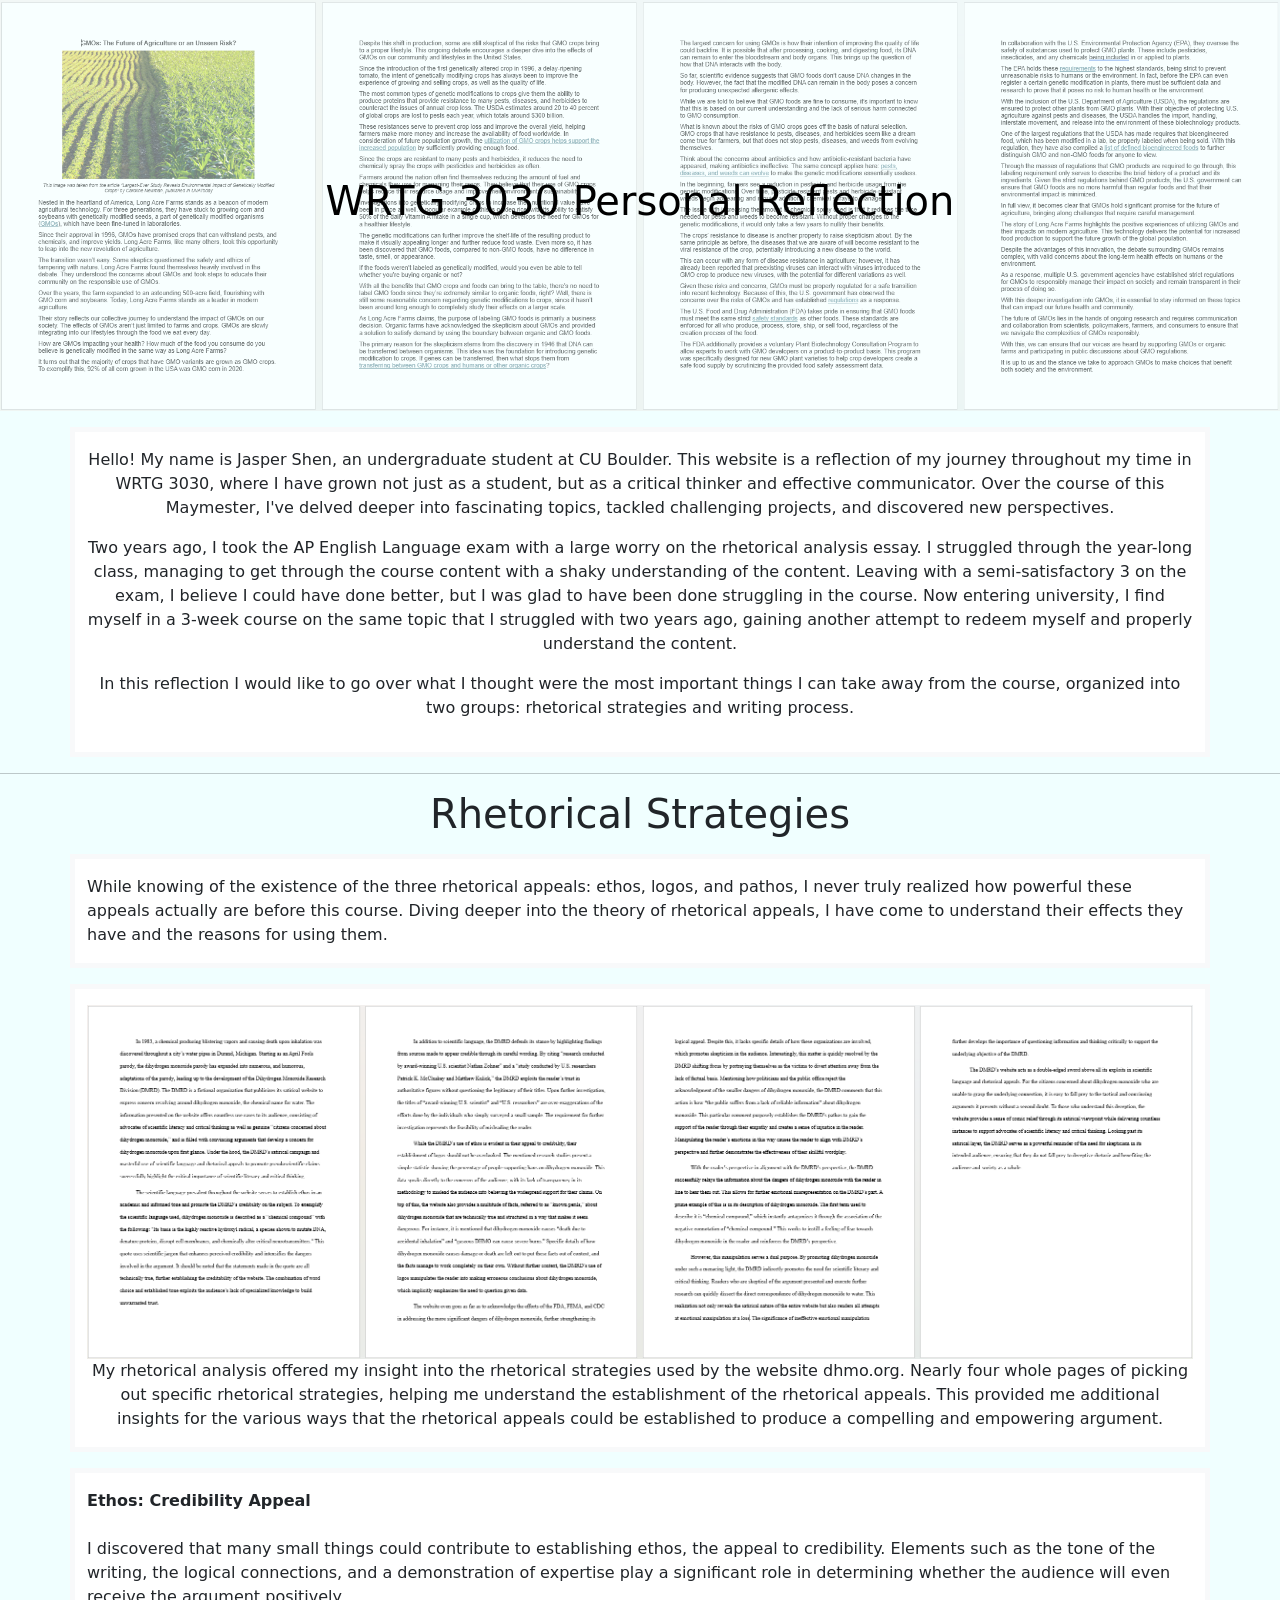
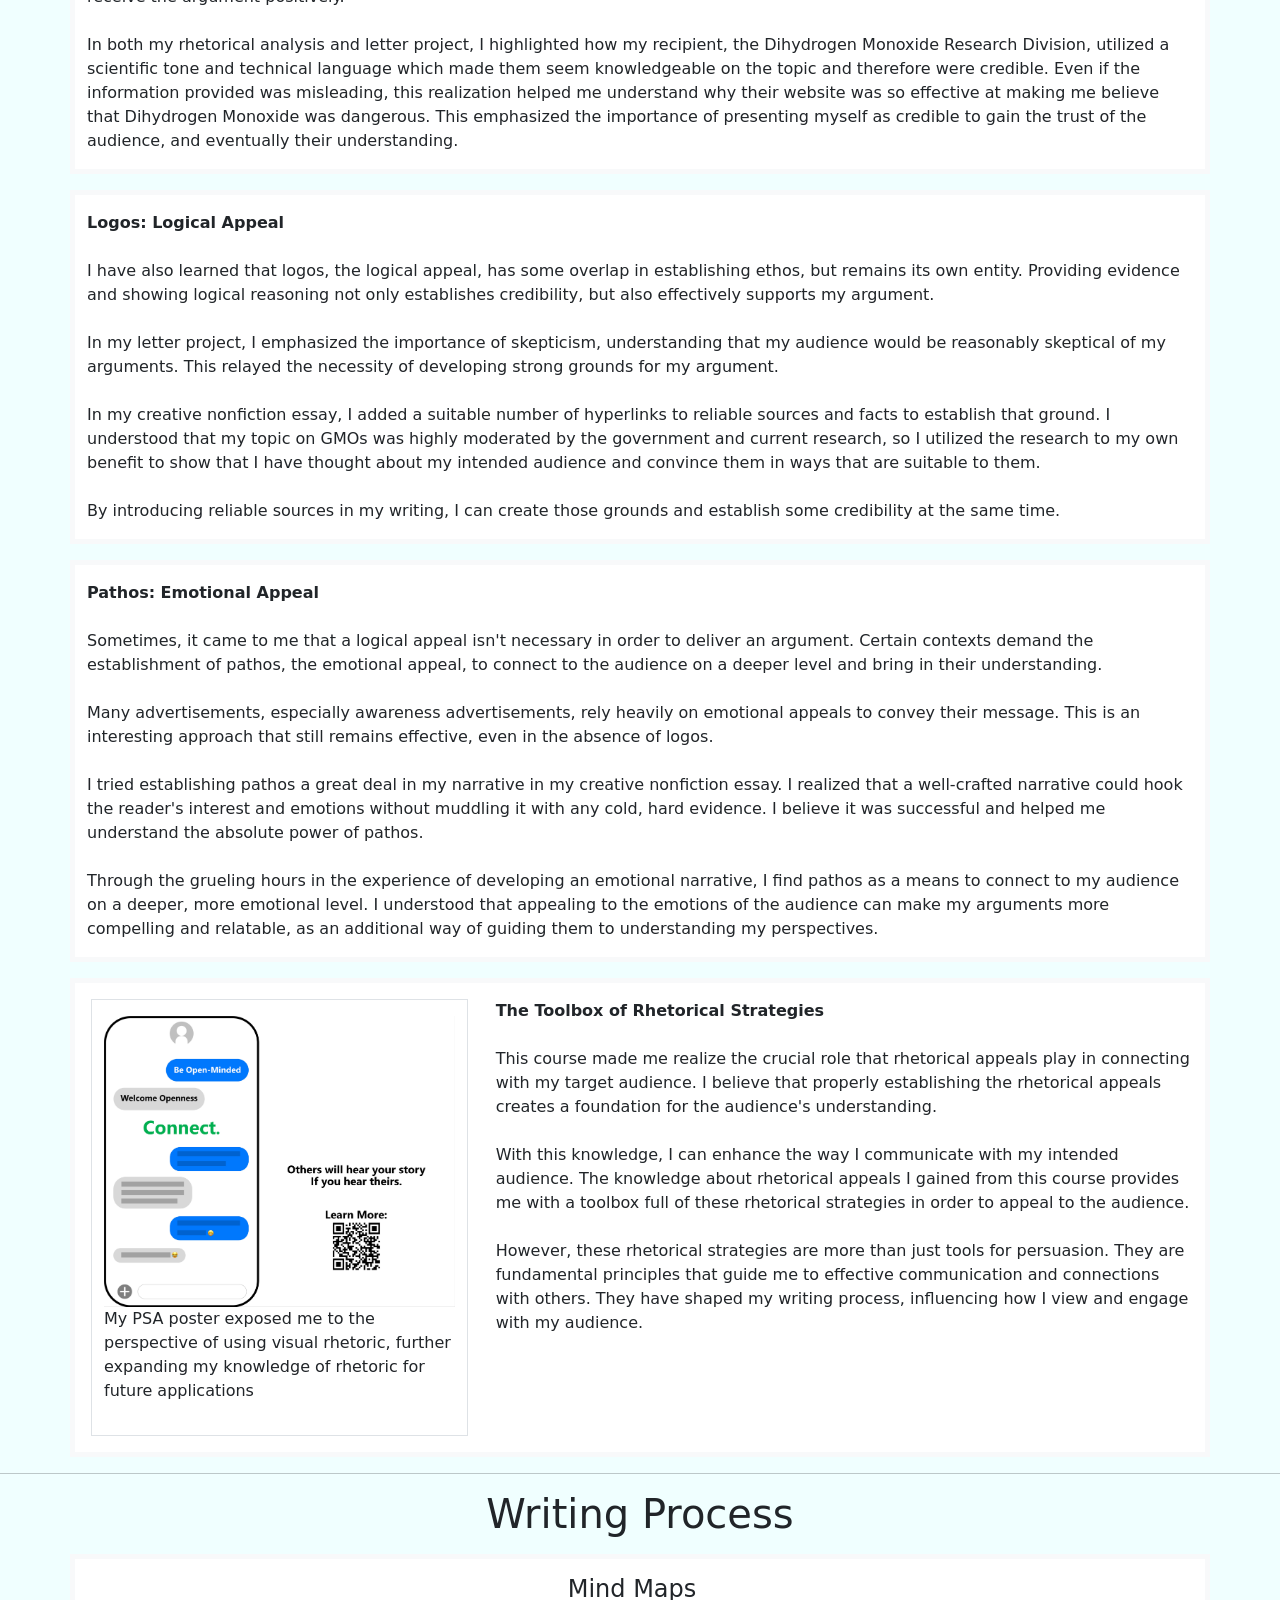
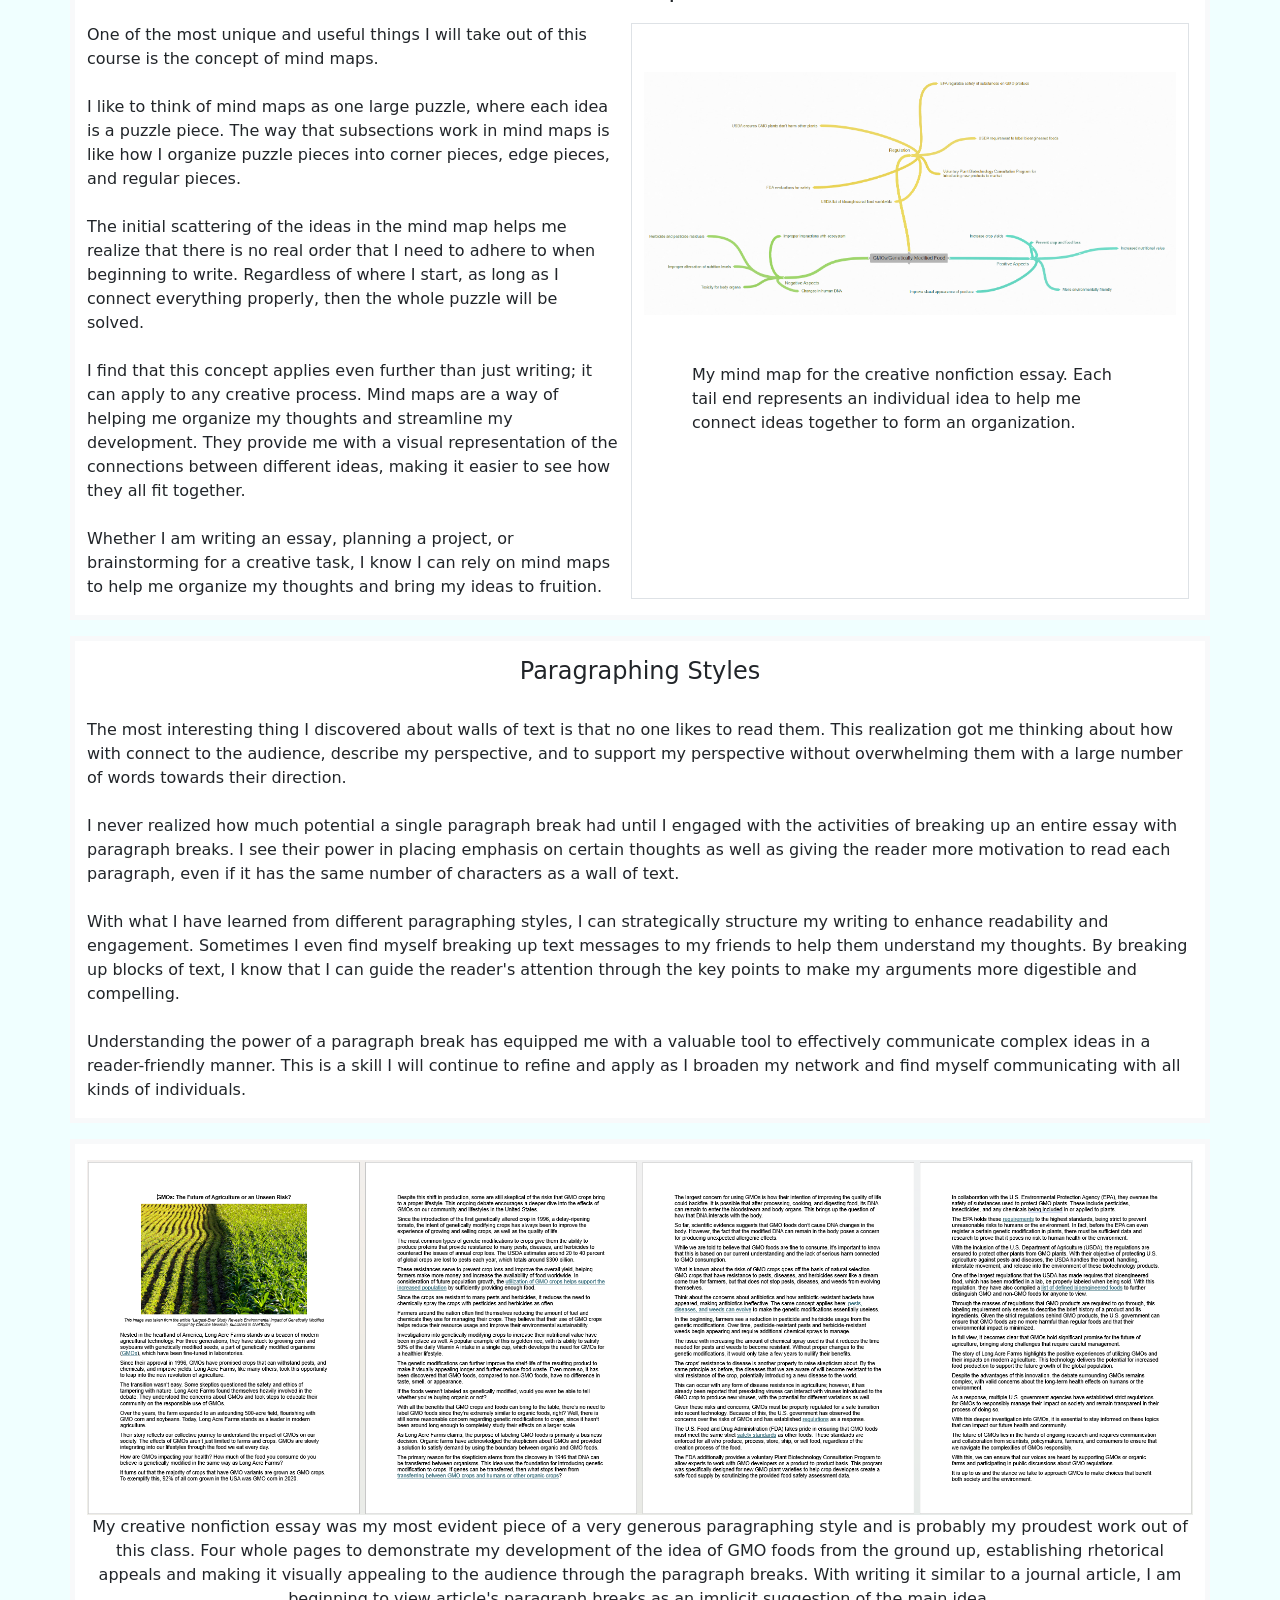
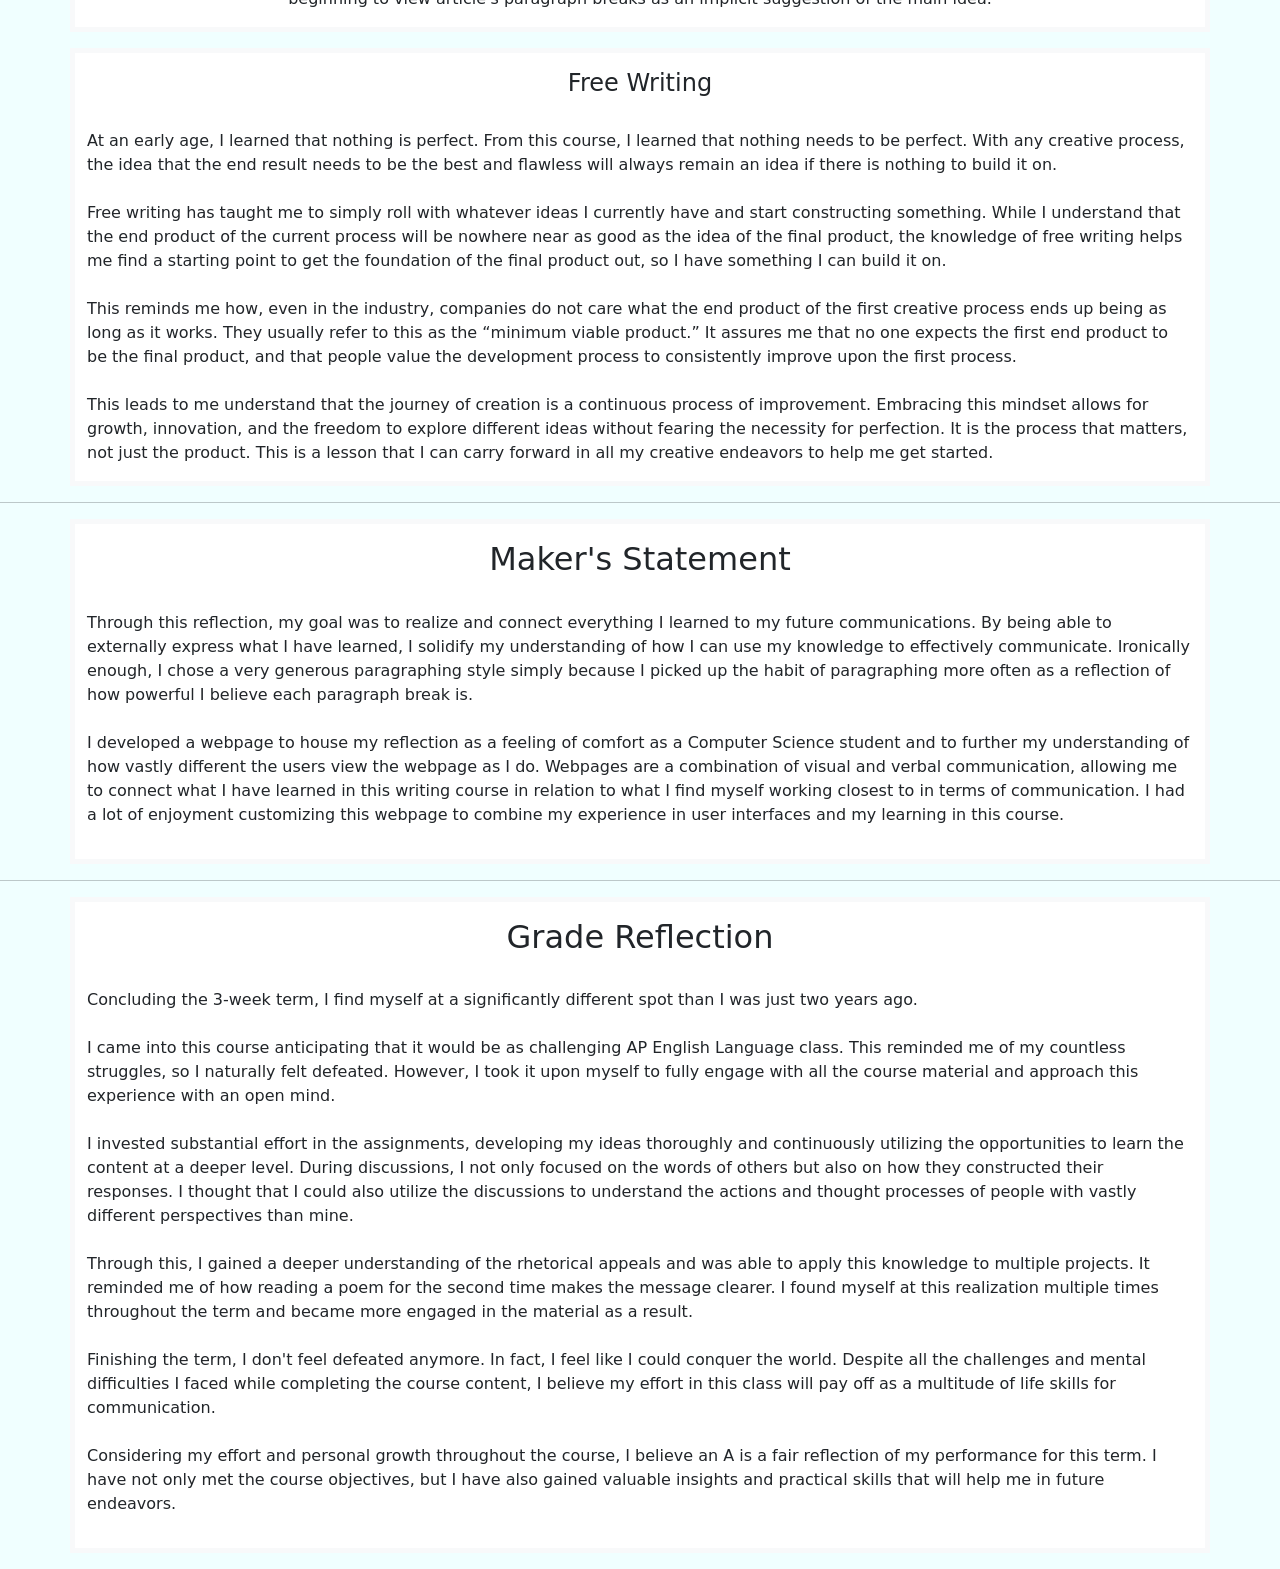
<file: index.html>
<!DOCTYPE html>
<html lang="en">
  <head>
    <meta charset="UTF-8">
    <meta name="viewport" content="width=device-width, initial-scale=1.0">
    <title>Personal Reflection</title>
    <link rel="stylesheet" href="resources/css/style.css">
    <link href="https://cdn.jsdelivr.net/npm/bootstrap@5.3.3/dist/css/bootstrap.min.css" rel="stylesheet" integrity="sha384-QWTKZyjpPEjISv5WaRU9OFeRpok6YctnYmDr5pNlyT2bRjXh0JMhjY6hW+ALEwIH" crossorigin="anonymous">
  </head>
  <body style="background-color: #F0FFFF;">
    <script src="https://cdn.jsdelivr.net/npm/bootstrap@5.3.3/dist/js/bootstrap.bundle.min.js" integrity="sha384-YvpcrYf0tY3lHB60NNkmXc5s9fDVZLESaAA55NDzOxhy9GkcIdslK1eN7N6jIeHz" crossorigin="anonymous"></script>
    
    <div class="position-relative">
        <img src="resources/img/CNFEssay.png" class="img-fluid opacity-50">
        <div class="banner-text">
            <h1>WRTG 3030 Personal Reflection</h1>
        </div>
    </div>

    <!-- Introduction (put in box) -->
    <div class="container text-center border border-light border-5 mt-3 py-3 bg-white">
        <p>Hello! My name is Jasper Shen, an undergraduate student at CU Boulder. This website is a reflection of my journey throughout my time in WRTG 3030, where I have grown not just as a student, but as a critical thinker and effective communicator. Over the course of this Maymester, I've delved deeper into fascinating topics, tackled challenging projects, and discovered new perspectives.</p>
        <p>Two years ago, I took the AP English Language exam with a large worry on the rhetorical analysis essay. I struggled through the year-long class, managing to get through the course content with a shaky understanding of the content. Leaving with a semi-satisfactory 3 on the exam, I believe I could have done better, but I was glad to have been done struggling in the course. Now entering university, I find myself in a 3-week course on the same topic that I struggled with two years ago, gaining another attempt to redeem myself and properly understand the content.</p>
        <p>In this reflection I would like to go over what I thought were the most important things I can take away from the course, organized into two groups: rhetorical strategies and writing process.</p>
    </div>

    <hr>

    <!-- Theme 1 -->
    <div class="text-start">
        <h1 class="text-center">Rhetorical Strategies</h1>
        <div class="container">
            <p>
                <div class="row border border-light border-5 my-3 py-3 bg-white">
                    <div class="col">
                        While knowing of the existence of the three rhetorical appeals: ethos, logos, and pathos, I never truly realized how powerful these appeals actually are before this course. Diving deeper into the theory of rhetorical appeals, I have come to understand their effects they have and the reasons for using them.    
                    </div>
                </div>

                <div class="row border border-light border-5 my-3 py-3 bg-white">
                    <img src="resources/img/RhetoricalAnalysis.png" class="img-fluid">
                    <div class="container px-3 text-center">
                        My rhetorical analysis offered my insight into the rhetorical strategies used by the website dhmo.org. Nearly four whole pages of picking out specific rhetorical strategies, helping me understand the establishment of the rhetorical appeals. This provided me additional insights for the various ways that the rhetorical appeals could be established to produce a compelling and empowering argument.                    </div>
                </div>
 
                <div class="row border border-light border-5 my-3 py-3 bg-white">
                    <div class="col">
                        <b>Ethos: Credibility Appeal</b>
                        <br><br>
                        I discovered that many small things could contribute to establishing ethos, the appeal to credibility. Elements such as the tone of the writing, the logical connections, and a demonstration of expertise play a significant role in determining whether the audience will even receive the argument positively.
                        <br><br>
                        In both my rhetorical analysis and letter project, I highlighted how my recipient, the Dihydrogen Monoxide Research Division, utilized a scientific tone and technical language which made them seem knowledgeable on the topic and therefore were credible. Even if the information provided was misleading, this realization helped me understand why their website was so effective at making me believe that Dihydrogen Monoxide was dangerous. This emphasized the importance of presenting myself as credible to gain the trust of the audience, and eventually their understanding.
                    </div>
                </div>
                
                <div class="row border border-light border-5 my-3 py-3 bg-white">
                    <div class="col">
                        <b>Logos: Logical Appeal</b>
                        <br><br>
                        I have also learned that logos, the logical appeal, has some overlap in establishing ethos, but remains its own entity. Providing evidence and showing logical reasoning not only establishes credibility, but also effectively supports my argument.
                        <br><br>
                        In my letter project, I emphasized the importance of skepticism, understanding that my audience would be reasonably skeptical of my arguments. This relayed the necessity of developing strong grounds for my argument.
                        <br><br>
                        In my creative nonfiction essay, I added a suitable number of hyperlinks to reliable sources and facts to establish that ground. I understood that my topic on GMOs was highly moderated by the government and current research, so I utilized the research to my own benefit to show that I have thought about my intended audience and convince them in ways that are suitable to them. 
                        <br><br>
                        By introducing reliable sources in my writing, I can create those grounds and establish some credibility at the same time.        
                    </div>
                </div>

                <div class="row border border-light border-5 my-3 py-3 bg-white">
                    <div class="col">
                        <b>Pathos: Emotional Appeal</b>
                        <br><br>
                        Sometimes, it came to me that a logical appeal isn't necessary in order to deliver an argument. Certain contexts demand the establishment of pathos, the emotional appeal, to connect to the audience on a deeper level and bring in their understanding.
                        <br><br>
                        Many advertisements, especially awareness advertisements, rely heavily on emotional appeals to convey their message. This is an interesting approach that still remains effective, even in the absence of logos.
                        <br><br>
                        I tried establishing pathos a great deal in my narrative in my creative nonfiction essay. I realized that a well-crafted narrative could hook the reader's interest and emotions without muddling it with any cold, hard evidence. I believe it was successful and helped me understand the absolute power of pathos.
                        <br><br>
                        Through the grueling hours in the experience of developing an emotional narrative, I find pathos as a means to connect to my audience on a deeper, more emotional level. I understood that appealing to the emotions of the audience can make my arguments more compelling and relatable, as an additional way of guiding them to understanding my perspectives.        
                    </div>
                </div>

                <div class="row border border-light border-5 my-3 py-3 bg-white">
                    <div class="col-4 border py-3 mx-3">
                        <img src="resources/img/PSA Poster.jpg" class="img-fluid">
                        <p>My PSA poster exposed me to the perspective of using visual rhetoric, further expanding my knowledge of rhetoric for future applications</p>
                    </div>
                    <div class="col">
                        <b>The Toolbox of Rhetorical Strategies</b>
                        <br><br>
                        This course made me realize the crucial role that rhetorical appeals play in connecting with my target audience. I believe that properly establishing the rhetorical appeals creates a foundation for the audience's understanding.
                        <br><br>
                        With this knowledge, I can enhance the way I communicate with my intended audience. The knowledge about rhetorical appeals I gained from this course provides me with a toolbox full of these rhetorical strategies in order to appeal to the audience. 
                        <br><br>
                        However, these rhetorical strategies are more than just tools for persuasion. They are fundamental principles that guide me to effective communication and connections with others. They have shaped my writing process, influencing how I view and engage with my audience.
                    </div>
                </div>
            </p>
        </div>
    </div>

    <hr>

    <!-- Theme 2 -->
    <div class="text-start">
        <h1 class="text-center">Writing Process</h1>
        <div class="container">
            <p>
                <div class="row border border-light border-5 py-3 pe-3 bg-white">
                    <h4 class="text-center">Mind Maps</h4>
                    <br><br>
                    <div class="col">
                        One of the most unique and useful things I will take out of this course is the concept of mind maps. 
                        <br><br>
                        I like to think of mind maps as one large puzzle, where each idea is a puzzle piece. The way that subsections work in mind maps is like how I organize puzzle pieces into corner pieces, edge pieces, and regular pieces.
                        <br><br>
                        The initial scattering of the ideas in the mind map helps me realize that there is no real order that I need to adhere to when beginning to write. Regardless of where I start, as long as I connect everything properly, then the whole puzzle will be solved.
                        <br><br>
                        I find that this concept applies even further than just writing; it can apply to any creative process. Mind maps are a way of helping me organize my thoughts and streamline my development. They provide me with a visual representation of the connections between different ideas, making it easier to see how they all fit together. 
                        <br><br>
                        Whether I am writing an essay, planning a project, or brainstorming for a creative task, I know I can rely on mind maps to help me organize my thoughts and bring my ideas to fruition.
                    </div>
                    <div class="col border">
                        <img src="resources/img/MindMap.png" class="rounded py-5 m-auto img-fluid">
                        <p class="px-5">My mind map for the creative nonfiction essay. Each tail end represents an individual idea to help me connect ideas together to form an organization.</p>
                    </div>
                </div>

                <div class="row border border-light border-5 my-3 py-3 bg-white">
                    <div class="col">
                        <h4 class="text-center">Paragraphing Styles</h4>
                        <br>
                        The most interesting thing I discovered about walls of text is that no one likes to read them. This realization got me thinking about how with connect to the audience, describe my perspective, and to support my perspective without overwhelming them with a large number of words towards their direction.
                        <br><br>
                        I never realized how much potential a single paragraph break had until I engaged with the activities of breaking up an entire essay with paragraph breaks. I see their power in placing emphasis on certain thoughts as well as giving the reader more motivation to read each paragraph, even if it has the same number of characters as a wall of text.
                        <br><br>
                        With what I have learned from different paragraphing styles, I can strategically structure my writing to enhance readability and engagement. Sometimes I even find myself breaking up text messages to my friends to help them understand my thoughts. By breaking up blocks of text, I know that I can guide the reader's attention through the key points to make my arguments more digestible and compelling. 
                        <br><br>
                        Understanding the power of a paragraph break has equipped me with a valuable tool to effectively communicate complex ideas in a reader-friendly manner. This is a skill I will continue to refine and apply as I broaden my network and find myself communicating with all kinds of individuals.
                    </div>
                </div>

                <div class="row border border-light border-5 my-3 py-3 bg-white">
                    <img src="resources/img/CNFEssay.png" class="img-fluid">
                    <div class="container px-3 text-center">
                        My creative nonfiction essay was my most evident piece of a very generous paragraphing style and is probably my proudest work out of this class. Four whole pages to demonstrate my development of the idea of GMO foods from the ground up, establishing rhetorical appeals and making it visually appealing to the audience through the paragraph breaks. With writing it similar to a journal article, I am beginning to view article's paragraph breaks as an implicit suggestion of the main idea.
                    </div>
                </div>

                <div class="row border border-light border-5 my-3 py-3 bg-white">
                    <div class="col">
                        <h4 class="text-center">Free Writing</h4>
                        <br>
                        At an early age, I learned that nothing is perfect. From this course, I learned that nothing needs to be perfect. With any creative process, the idea that the end result needs to be the best and flawless will always remain an idea if there is nothing to build it on.
                        <br><br>
                        Free writing has taught me to simply roll with whatever ideas I currently have and start constructing something. While I understand that the end product of the current process will be nowhere near as good as the idea of the final product, the knowledge of free writing helps me find a starting point to get the foundation of the final product out, so I have something I can build it on.
                        <br><br>
                        This reminds me how, even in the industry, companies do not care what the end product of the first creative process ends up being as long as it works. They usually refer to this as the “minimum viable product.” It assures me that no one expects the first end product to be the final product, and that people value the development process to consistently improve upon the first process.
                        <br><br>
                        This leads to me understand that the journey of creation is a continuous process of improvement. Embracing this mindset allows for growth, innovation, and the freedom to explore different ideas without fearing the necessity for perfection. It is the process that matters, not just the product. This is a lesson that I can carry forward in all my creative endeavors to help me get started.
                    </div>
                </div>
            </p>
        </div>
    </div>

    <hr>

    <!-- Maker's Statement -->
    <div class="text-start">
        <div class="container border border-light border-5 my-3 py-3 bg-white">
            <h2 class="text-center">Maker's Statement</h2>
            <p>
                <br>
                Through this reflection, my goal was to realize and connect everything I learned to my future communications. By being able to externally express what I have learned, I solidify my understanding of how I can use my knowledge to effectively communicate. Ironically enough, I chose a very generous paragraphing style simply because I picked up the habit of paragraphing more often as a reflection of how powerful I believe each paragraph break is.
                <br><br>
                I developed a webpage to house my reflection as a feeling of comfort as a Computer Science student and to further my understanding of how vastly different the users view the webpage as I do. Webpages are a combination of visual and verbal communication, allowing me to connect what I have learned in this writing course in relation to what I find myself working closest to in terms of communication. I had a lot of enjoyment customizing this webpage to combine my experience in user interfaces and my learning in this course.
            </p>
        </div>
    </div>

    <hr>

    <!-- Grade Assignment -->
    <div class="text-start">
        <div class="container border border-light border-5 my-3 py-3 bg-white">
            <h2 class="text-center">Grade Reflection</h2>
            <p>
                <br>
                Concluding the 3-week term, I find myself at a significantly different spot than I was just two years ago. 
                <br><br>
                I came into this course anticipating that it would be as challenging AP English Language class. This reminded me of my countless struggles, so I naturally felt defeated. However, I took it upon myself to fully engage with all the course material and approach this experience with an open mind.
                <br><br>
                I invested substantial effort in the assignments, developing my ideas thoroughly and continuously utilizing the opportunities to learn the content at a deeper level. During discussions, I not only focused on the words of others but also on how they constructed their responses. I thought that I could also utilize the discussions to understand the actions and thought processes of people with vastly different perspectives than mine. 
                <br><br>
                Through this, I gained a deeper understanding of the rhetorical appeals and was able to apply this knowledge to multiple projects. It reminded me of how reading a poem for the second time makes the message clearer. I found myself at this realization multiple times throughout the term and became more engaged in the material as a result.
                <br><br>
                Finishing the term, I don't feel defeated anymore. In fact, I feel like I could conquer the world. Despite all the challenges and mental difficulties I faced while completing the course content, I believe my effort in this class will pay off as a multitude of life skills for communication.
                <br><br>
                Considering my effort and personal growth throughout the course, I believe an A is a fair reflection of my performance for this term. I have not only met the course objectives, but I have also gained valuable insights and practical skills that will help me in future endeavors.
            </p>
        </div>
    </div>
</body>
</html>
</file>
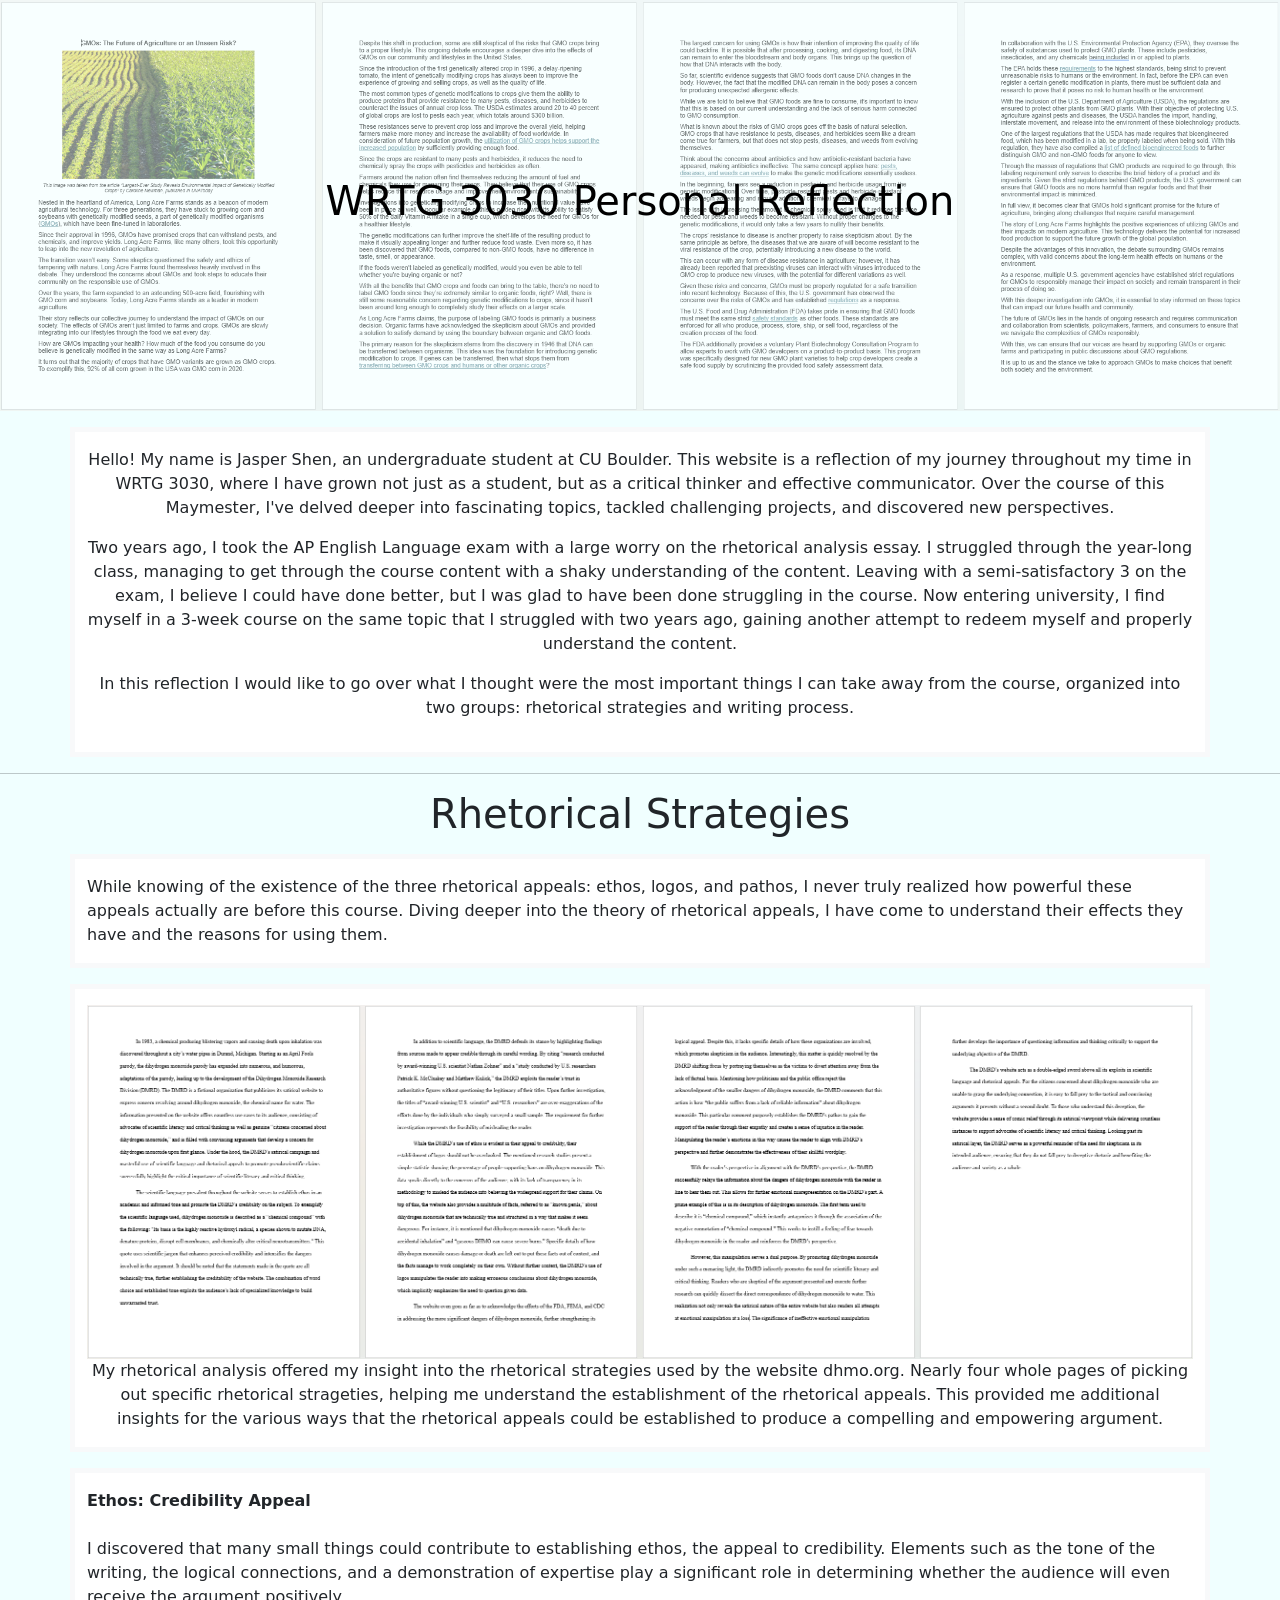
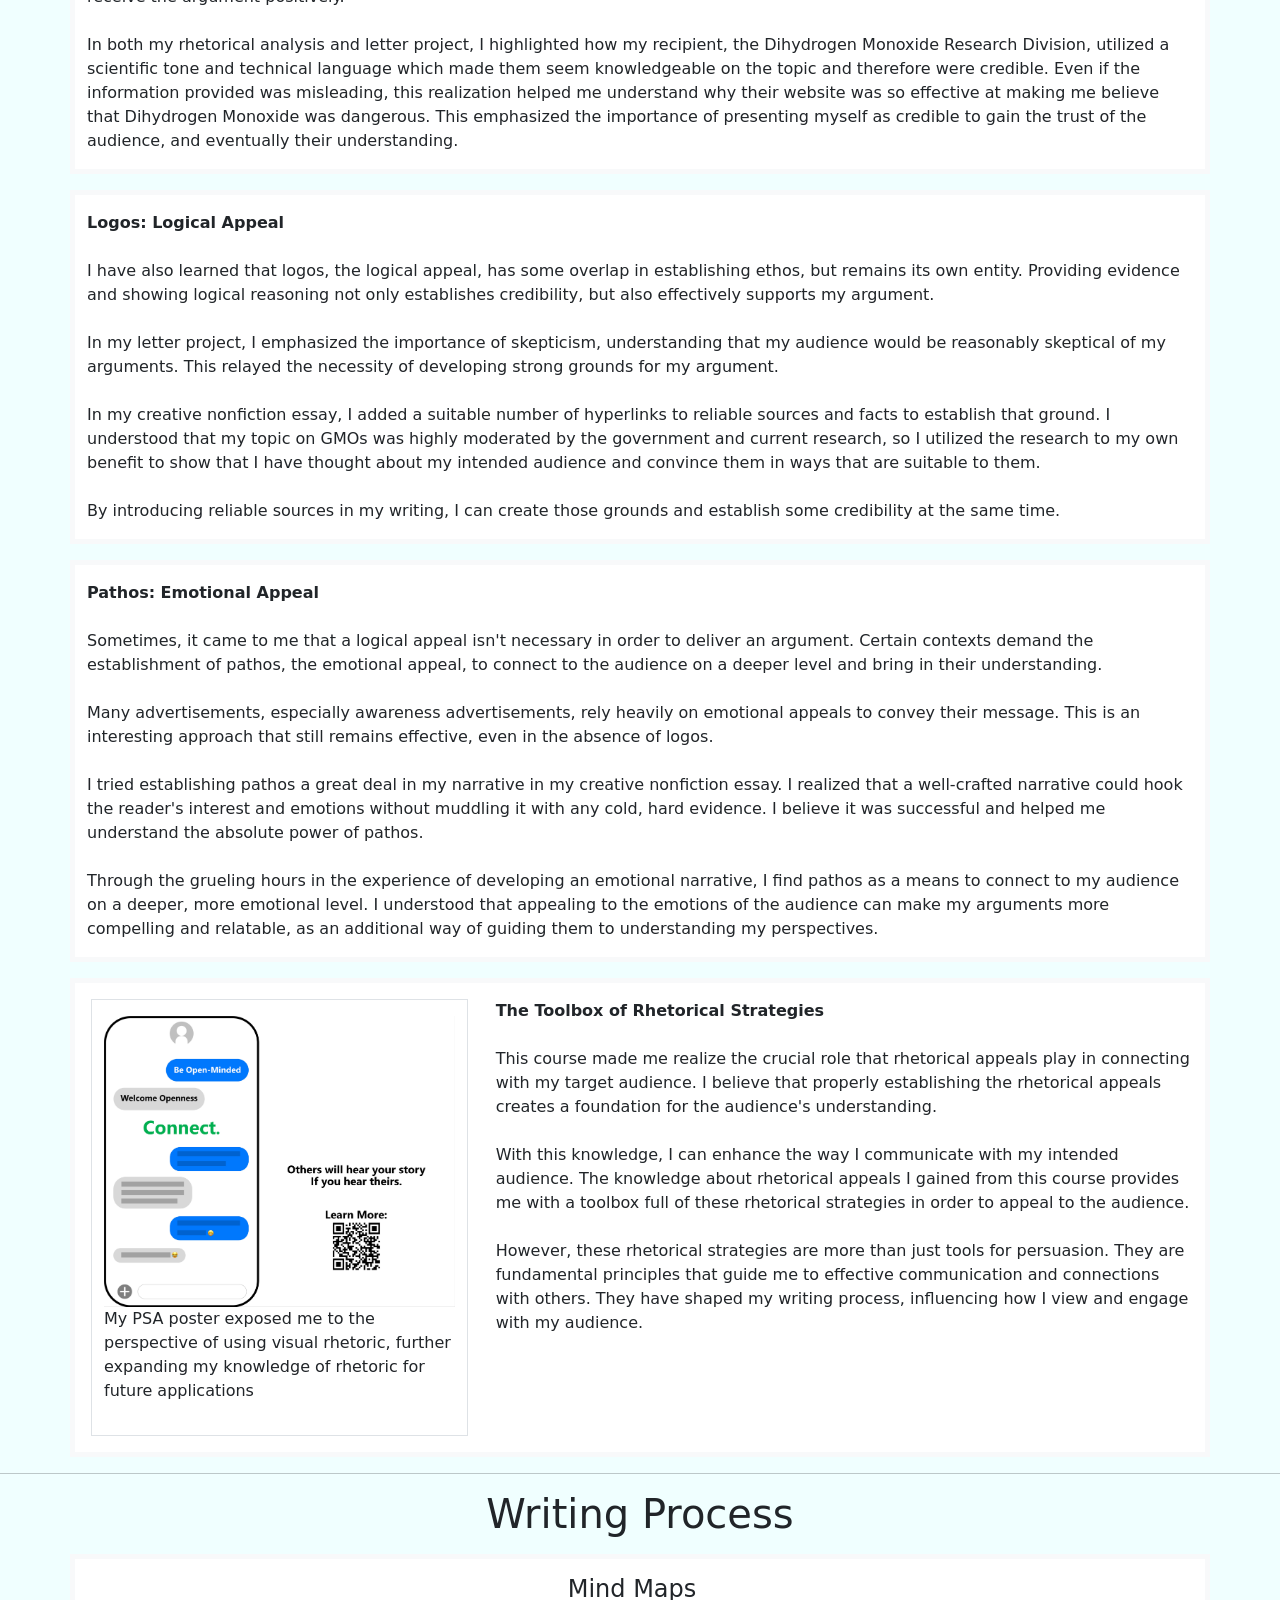
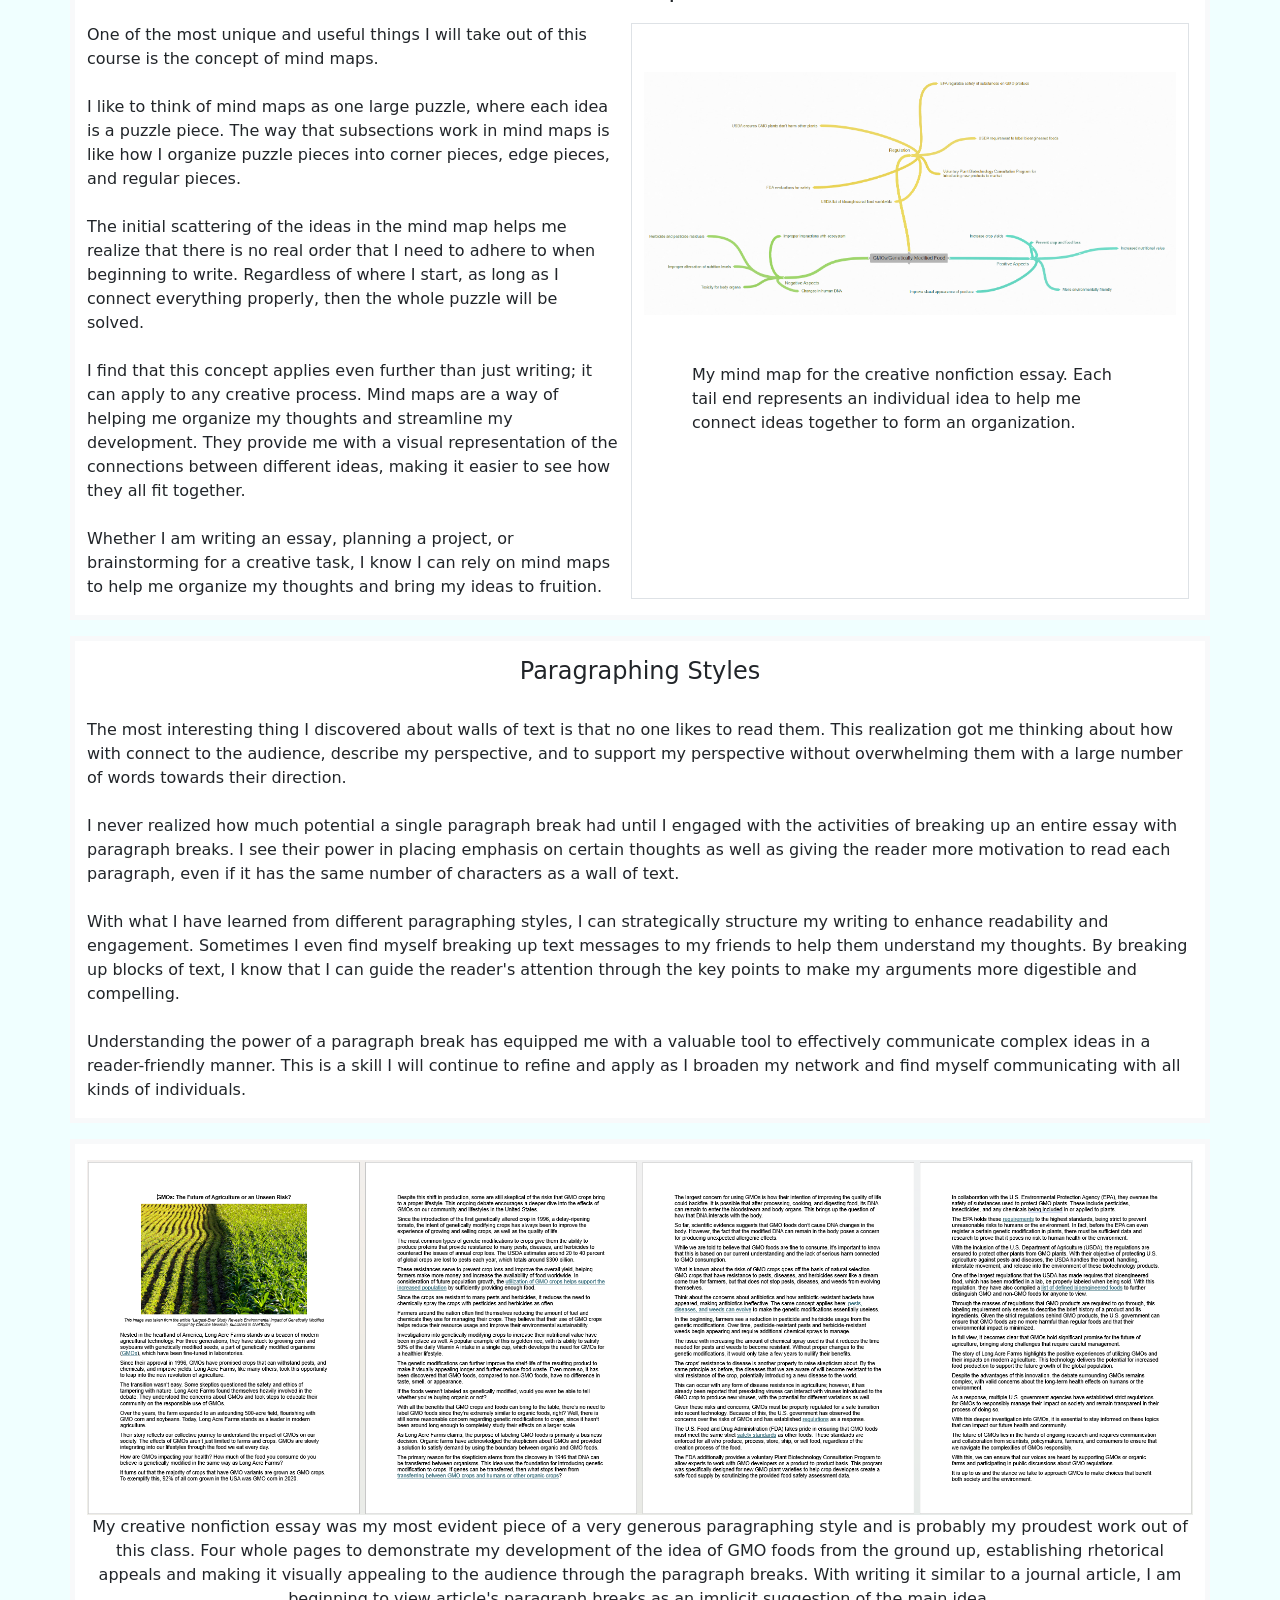
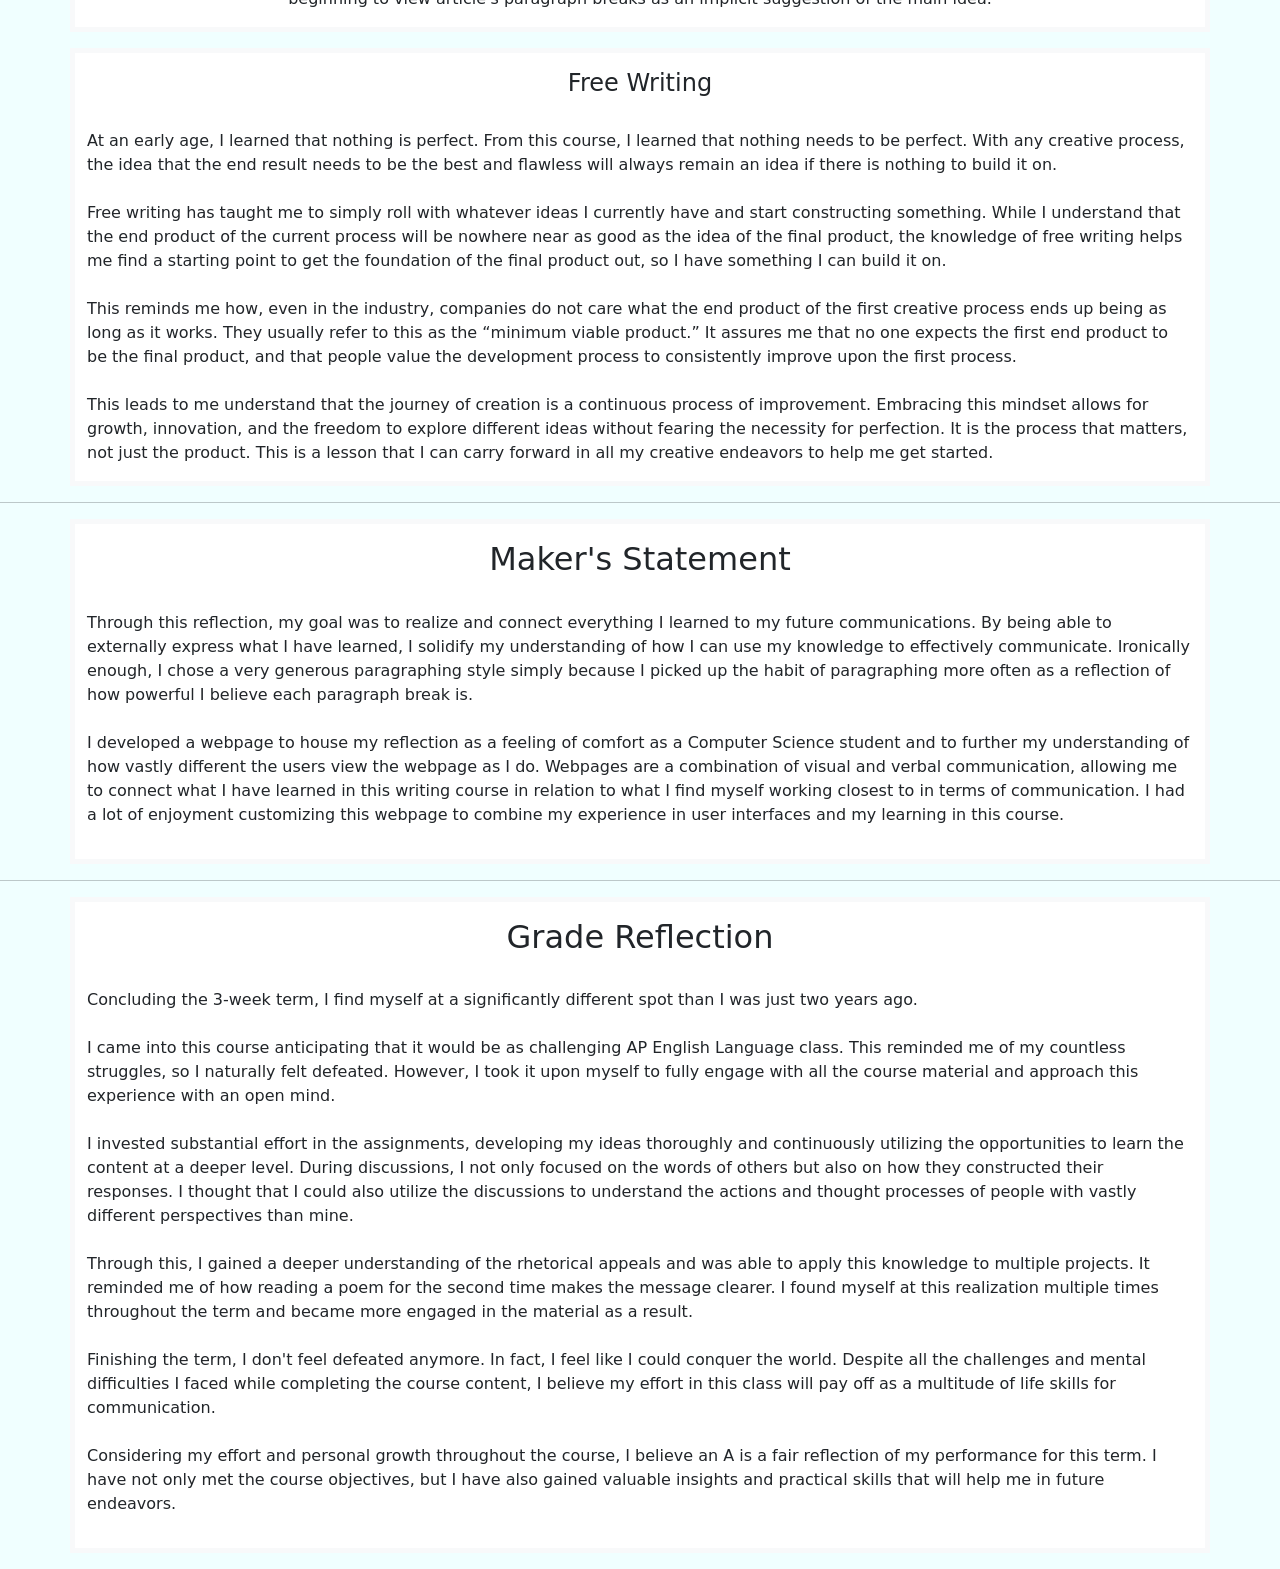
<file: src/index.html>
<!DOCTYPE html>
<html lang="en">
  <head>
    <meta charset="UTF-8">
    <meta name="viewport" content="width=device-width, initial-scale=1.0">
    <title>Personal Reflection</title>
    <link rel="stylesheet" href="resources/css/style.css">
    <link href="https://cdn.jsdelivr.net/npm/bootstrap@5.3.3/dist/css/bootstrap.min.css" rel="stylesheet" integrity="sha384-QWTKZyjpPEjISv5WaRU9OFeRpok6YctnYmDr5pNlyT2bRjXh0JMhjY6hW+ALEwIH" crossorigin="anonymous">
  </head>
  <body style="background-color: #F0FFFF;">
    <script src="https://cdn.jsdelivr.net/npm/bootstrap@5.3.3/dist/js/bootstrap.bundle.min.js" integrity="sha384-YvpcrYf0tY3lHB60NNkmXc5s9fDVZLESaAA55NDzOxhy9GkcIdslK1eN7N6jIeHz" crossorigin="anonymous"></script>
    
    <div class="position-relative">
        <img src="resources/img/CNFEssay.png" class="img-fluid opacity-50">
        <div class="banner-text">
            <h1>WRTG 3030 Personal Reflection</h1>
        </div>
    </div>

    <!-- Introduction (put in box) -->
    <div class="container text-center border border-light border-5 mt-3 py-3 bg-white">
        <p>Hello! My name is Jasper Shen, an undergraduate student at CU Boulder. This website is a reflection of my journey throughout my time in WRTG 3030, where I have grown not just as a student, but as a critical thinker and effective communicator. Over the course of this Maymester, I've delved deeper into fascinating topics, tackled challenging projects, and discovered new perspectives.</p>
        <p>Two years ago, I took the AP English Language exam with a large worry on the rhetorical analysis essay. I struggled through the year-long class, managing to get through the course content with a shaky understanding of the content. Leaving with a semi-satisfactory 3 on the exam, I believe I could have done better, but I was glad to have been done struggling in the course. Now entering university, I find myself in a 3-week course on the same topic that I struggled with two years ago, gaining another attempt to redeem myself and properly understand the content.</p>
        <p>In this reflection I would like to go over what I thought were the most important things I can take away from the course, organized into two groups: rhetorical strategies and writing process.</p>
    </div>

    <hr>

    <!-- Theme 1 -->
    <div class="text-start">
        <h1 class="text-center">Rhetorical Strategies</h1>
        <div class="container">
            <p>
                <div class="row border border-light border-5 my-3 py-3 bg-white">
                    <div class="col">
                        While knowing of the existence of the three rhetorical appeals: ethos, logos, and pathos, I never truly realized how powerful these appeals actually are before this course. Diving deeper into the theory of rhetorical appeals, I have come to understand their effects they have and the reasons for using them.    
                    </div>
                </div>

                <div class="row border border-light border-5 my-3 py-3 bg-white">
                    <img src="resources/img/RhetoricalAnalysis.png" class="img-fluid">
                    <div class="container px-3 text-center">
                        My rhetorical analysis offered my insight into the rhetorical strategies used by the website dhmo.org. Nearly four whole pages of picking out specific rhetorical strageties, helping me understand the establishment of the rhetorical appeals. This provided me additional insights for the various ways that the rhetorical appeals could be established to produce a compelling and empowering argument.
                    </div>
                </div>
 
                <div class="row border border-light border-5 my-3 py-3 bg-white">
                    <div class="col">
                        <b>Ethos: Credibility Appeal</b>
                        <br><br>
                        I discovered that many small things could contribute to establishing ethos, the appeal to credibility. Elements such as the tone of the writing, the logical connections, and a demonstration of expertise play a significant role in determining whether the audience will even receive the argument positively.
                        <br><br>
                        In both my rhetorical analysis and letter project, I highlighted how my recipient, the Dihydrogen Monoxide Research Division, utilized a scientific tone and technical language which made them seem knowledgeable on the topic and therefore were credible. Even if the information provided was misleading, this realization helped me understand why their website was so effective at making me believe that Dihydrogen Monoxide was dangerous. This emphasized the importance of presenting myself as credible to gain the trust of the audience, and eventually their understanding.
                    </div>
                </div>
                
                <div class="row border border-light border-5 my-3 py-3 bg-white">
                    <div class="col">
                        <b>Logos: Logical Appeal</b>
                        <br><br>
                        I have also learned that logos, the logical appeal, has some overlap in establishing ethos, but remains its own entity. Providing evidence and showing logical reasoning not only establishes credibility, but also effectively supports my argument.
                        <br><br>
                        In my letter project, I emphasized the importance of skepticism, understanding that my audience would be reasonably skeptical of my arguments. This relayed the necessity of developing strong grounds for my argument.
                        <br><br>
                        In my creative nonfiction essay, I added a suitable number of hyperlinks to reliable sources and facts to establish that ground. I understood that my topic on GMOs was highly moderated by the government and current research, so I utilized the research to my own benefit to show that I have thought about my intended audience and convince them in ways that are suitable to them. 
                        <br><br>
                        By introducing reliable sources in my writing, I can create those grounds and establish some credibility at the same time.        
                    </div>
                </div>

                <div class="row border border-light border-5 my-3 py-3 bg-white">
                    <div class="col">
                        <b>Pathos: Emotional Appeal</b>
                        <br><br>
                        Sometimes, it came to me that a logical appeal isn't necessary in order to deliver an argument. Certain contexts demand the establishment of pathos, the emotional appeal, to connect to the audience on a deeper level and bring in their understanding.
                        <br><br>
                        Many advertisements, especially awareness advertisements, rely heavily on emotional appeals to convey their message. This is an interesting approach that still remains effective, even in the absence of logos.
                        <br><br>
                        I tried establishing pathos a great deal in my narrative in my creative nonfiction essay. I realized that a well-crafted narrative could hook the reader's interest and emotions without muddling it with any cold, hard evidence. I believe it was successful and helped me understand the absolute power of pathos.
                        <br><br>
                        Through the grueling hours in the experience of developing an emotional narrative, I find pathos as a means to connect to my audience on a deeper, more emotional level. I understood that appealing to the emotions of the audience can make my arguments more compelling and relatable, as an additional way of guiding them to understanding my perspectives.        
                    </div>
                </div>

                <div class="row border border-light border-5 my-3 py-3 bg-white">
                    <div class="col-4 border py-3 mx-3">
                        <img src="resources/img/PSA Poster.jpg" class="img-fluid">
                        <p>My PSA poster exposed me to the perspective of using visual rhetoric, further expanding my knowledge of rhetoric for future applications</p>
                    </div>
                    <div class="col">
                        <b>The Toolbox of Rhetorical Strategies</b>
                        <br><br>
                        This course made me realize the crucial role that rhetorical appeals play in connecting with my target audience. I believe that properly establishing the rhetorical appeals creates a foundation for the audience's understanding.
                        <br><br>
                        With this knowledge, I can enhance the way I communicate with my intended audience. The knowledge about rhetorical appeals I gained from this course provides me with a toolbox full of these rhetorical strategies in order to appeal to the audience. 
                        <br><br>
                        However, these rhetorical strategies are more than just tools for persuasion. They are fundamental principles that guide me to effective communication and connections with others. They have shaped my writing process, influencing how I view and engage with my audience.
                    </div>
                </div>
            </p>
        </div>
    </div>

    <hr>

    <!-- Theme 2 -->
    <div class="text-start">
        <h1 class="text-center">Writing Process</h1>
        <div class="container">
            <p>
                <div class="row border border-light border-5 py-3 pe-3 bg-white">
                    <h4 class="text-center">Mind Maps</h4>
                    <br><br>
                    <div class="col">
                        One of the most unique and useful things I will take out of this course is the concept of mind maps. 
                        <br><br>
                        I like to think of mind maps as one large puzzle, where each idea is a puzzle piece. The way that subsections work in mind maps is like how I organize puzzle pieces into corner pieces, edge pieces, and regular pieces.
                        <br><br>
                        The initial scattering of the ideas in the mind map helps me realize that there is no real order that I need to adhere to when beginning to write. Regardless of where I start, as long as I connect everything properly, then the whole puzzle will be solved.
                        <br><br>
                        I find that this concept applies even further than just writing; it can apply to any creative process. Mind maps are a way of helping me organize my thoughts and streamline my development. They provide me with a visual representation of the connections between different ideas, making it easier to see how they all fit together. 
                        <br><br>
                        Whether I am writing an essay, planning a project, or brainstorming for a creative task, I know I can rely on mind maps to help me organize my thoughts and bring my ideas to fruition.
                    </div>
                    <div class="col border">
                        <img src="resources/img/MindMap.png" class="rounded py-5 m-auto img-fluid">
                        <p class="px-5">My mind map for the creative nonfiction essay. Each tail end represents an individual idea to help me connect ideas together to form an organization.</p>
                    </div>
                </div>

                <div class="row border border-light border-5 my-3 py-3 bg-white">
                    <div class="col">
                        <h4 class="text-center">Paragraphing Styles</h4>
                        <br>
                        The most interesting thing I discovered about walls of text is that no one likes to read them. This realization got me thinking about how with connect to the audience, describe my perspective, and to support my perspective without overwhelming them with a large number of words towards their direction.
                        <br><br>
                        I never realized how much potential a single paragraph break had until I engaged with the activities of breaking up an entire essay with paragraph breaks. I see their power in placing emphasis on certain thoughts as well as giving the reader more motivation to read each paragraph, even if it has the same number of characters as a wall of text.
                        <br><br>
                        With what I have learned from different paragraphing styles, I can strategically structure my writing to enhance readability and engagement. Sometimes I even find myself breaking up text messages to my friends to help them understand my thoughts. By breaking up blocks of text, I know that I can guide the reader's attention through the key points to make my arguments more digestible and compelling. 
                        <br><br>
                        Understanding the power of a paragraph break has equipped me with a valuable tool to effectively communicate complex ideas in a reader-friendly manner. This is a skill I will continue to refine and apply as I broaden my network and find myself communicating with all kinds of individuals.
                    </div>
                </div>

                <div class="row border border-light border-5 my-3 py-3 bg-white">
                    <img src="resources/img/CNFEssay.png" class="img-fluid">
                    <div class="container px-3 text-center">
                        My creative nonfiction essay was my most evident piece of a very generous paragraphing style and is probably my proudest work out of this class. Four whole pages to demonstrate my development of the idea of GMO foods from the ground up, establishing rhetorical appeals and making it visually appealing to the audience through the paragraph breaks. With writing it similar to a journal article, I am beginning to view article's paragraph breaks as an implicit suggestion of the main idea.
                    </div>
                </div>

                <div class="row border border-light border-5 my-3 py-3 bg-white">
                    <div class="col">
                        <h4 class="text-center">Free Writing</h4>
                        <br>
                        At an early age, I learned that nothing is perfect. From this course, I learned that nothing needs to be perfect. With any creative process, the idea that the end result needs to be the best and flawless will always remain an idea if there is nothing to build it on.
                        <br><br>
                        Free writing has taught me to simply roll with whatever ideas I currently have and start constructing something. While I understand that the end product of the current process will be nowhere near as good as the idea of the final product, the knowledge of free writing helps me find a starting point to get the foundation of the final product out, so I have something I can build it on.
                        <br><br>
                        This reminds me how, even in the industry, companies do not care what the end product of the first creative process ends up being as long as it works. They usually refer to this as the “minimum viable product.” It assures me that no one expects the first end product to be the final product, and that people value the development process to consistently improve upon the first process.
                        <br><br>
                        This leads to me understand that the journey of creation is a continuous process of improvement. Embracing this mindset allows for growth, innovation, and the freedom to explore different ideas without fearing the necessity for perfection. It is the process that matters, not just the product. This is a lesson that I can carry forward in all my creative endeavors to help me get started.
                    </div>
                </div>
            </p>
        </div>
    </div>

    <hr>

    <!-- Maker's Statement -->
    <div class="text-start">
        <div class="container border border-light border-5 my-3 py-3 bg-white">
            <h2 class="text-center">Maker's Statement</h2>
            <p>
                <br>
                Through this reflection, my goal was to realize and connect everything I learned to my future communications. By being able to externally express what I have learned, I solidify my understanding of how I can use my knowledge to effectively communicate. Ironically enough, I chose a very generous paragraphing style simply because I picked up the habit of paragraphing more often as a reflection of how powerful I believe each paragraph break is.
                <br><br>
                I developed a webpage to house my reflection as a feeling of comfort as a Computer Science student and to further my understanding of how vastly different the users view the webpage as I do. Webpages are a combination of visual and verbal communication, allowing me to connect what I have learned in this writing course in relation to what I find myself working closest to in terms of communication. I had a lot of enjoyment customizing this webpage to combine my experience in user interfaces and my learning in this course.
            </p>
        </div>
    </div>

    <hr>

    <!-- Grade Assignment -->
    <div class="text-start">
        <div class="container border border-light border-5 my-3 py-3 bg-white">
            <h2 class="text-center">Grade Reflection</h2>
            <p>
                <br>
                Concluding the 3-week term, I find myself at a significantly different spot than I was just two years ago. 
                <br><br>
                I came into this course anticipating that it would be as challenging AP English Language class. This reminded me of my countless struggles, so I naturally felt defeated. However, I took it upon myself to fully engage with all the course material and approach this experience with an open mind.
                <br><br>
                I invested substantial effort in the assignments, developing my ideas thoroughly and continuously utilizing the opportunities to learn the content at a deeper level. During discussions, I not only focused on the words of others but also on how they constructed their responses. I thought that I could also utilize the discussions to understand the actions and thought processes of people with vastly different perspectives than mine. 
                <br><br>
                Through this, I gained a deeper understanding of the rhetorical appeals and was able to apply this knowledge to multiple projects. It reminded me of how reading a poem for the second time makes the message clearer. I found myself at this realization multiple times throughout the term and became more engaged in the material as a result.
                <br><br>
                Finishing the term, I don't feel defeated anymore. In fact, I feel like I could conquer the world. Despite all the challenges and mental difficulties I faced while completing the course content, I believe my effort in this class will pay off as a multitude of life skills for communication.
                <br><br>
                Considering my effort and personal growth throughout the course, I believe an A is a fair reflection of my performance for this term. I have not only met the course objectives, but I have also gained valuable insights and practical skills that will help me in future endeavors.
            </p>
        </div>
    </div>
</body>
</html>
</file>
<file: resources/css/style.css>
.banner-text {
    position: absolute;
    top: 50%;
    left: 50%;
    transform: translate(-50%, -50%);
    color: black;
    text-align: center;
}
</file>
<file: src/resources/css/style.css>
.banner-text {
    position: absolute;
    top: 50%;
    left: 50%;
    transform: translate(-50%, -50%);
    color: black;
    text-align: center;
}
</file>
